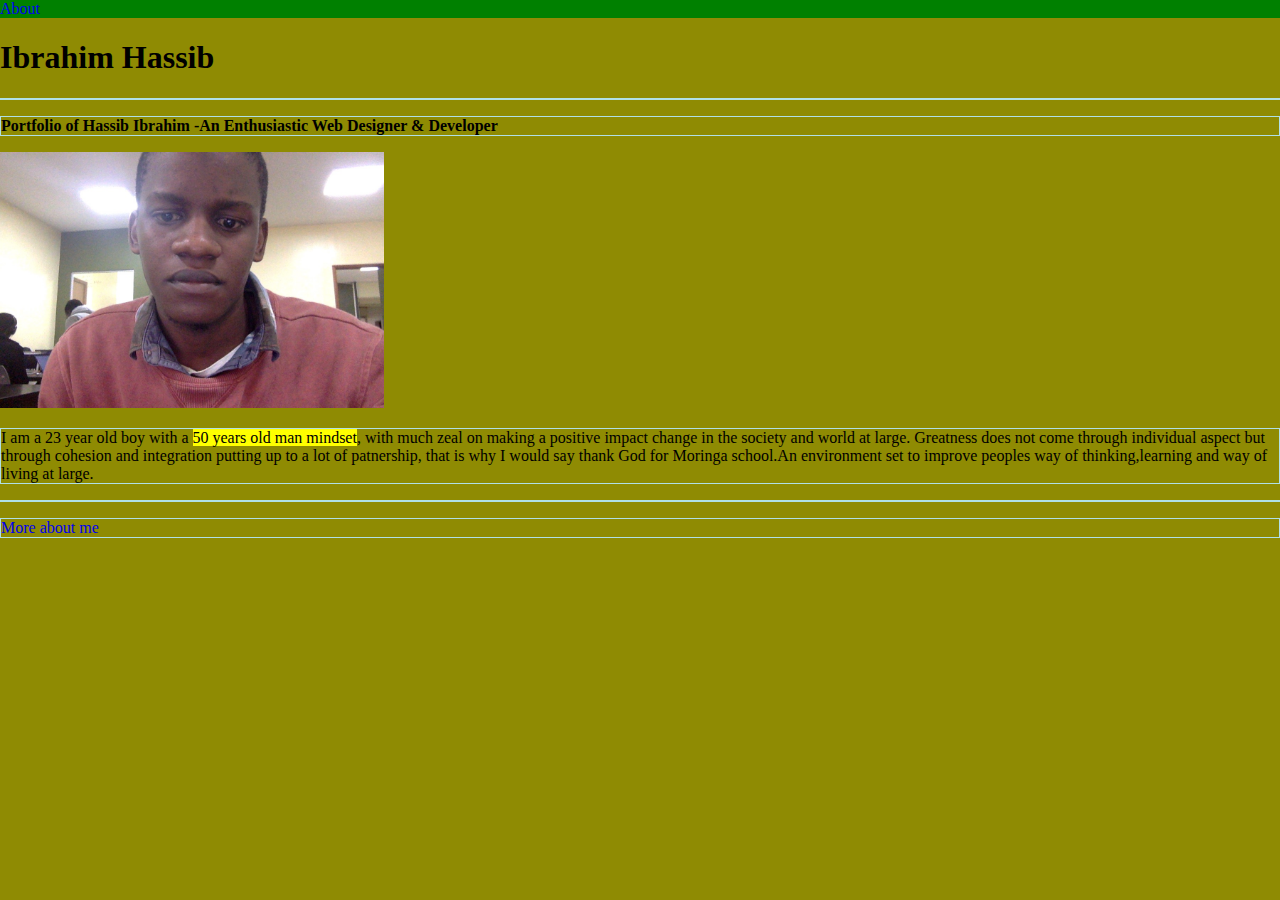
<file: index.html>
<!DOCTYPE html>
<html lang="en">

<head>

  <title>My Portfolio</title>

  <link rel="icon" href="img/img1.jpg">
  <link rel="stylesheet" href="css/app.css">
</head>

<body>
  <div class="topnav">

  <a href="about.html">About</a>
</div>

<div class="container>"

   <p><h1>Ibrahim Hassib</h1></p>

   <p><b>Portfolio of Hassib Ibrahim -An Enthusiastic Web Designer
      & Developer</b></p>

   <img src="img/img1.jpg" alt="Trapstar">
   <P>I am a 23 year old boy with a <mark>50 years old man mindset</mark>,
     with much zeal on making a positive impact change in the society and world
     at large. Greatness does not come through individual aspect but
     through cohesion and integration putting up to a lot of patnership,
     that is why I would say thank God for Moringa school.An environment
     set to improve peoples way of thinking,learning and way of living at
     large.
      <p/>
    </div> <p><a href="about.html">More about me</a></p>

    </div>
</body>

</html>
</file>
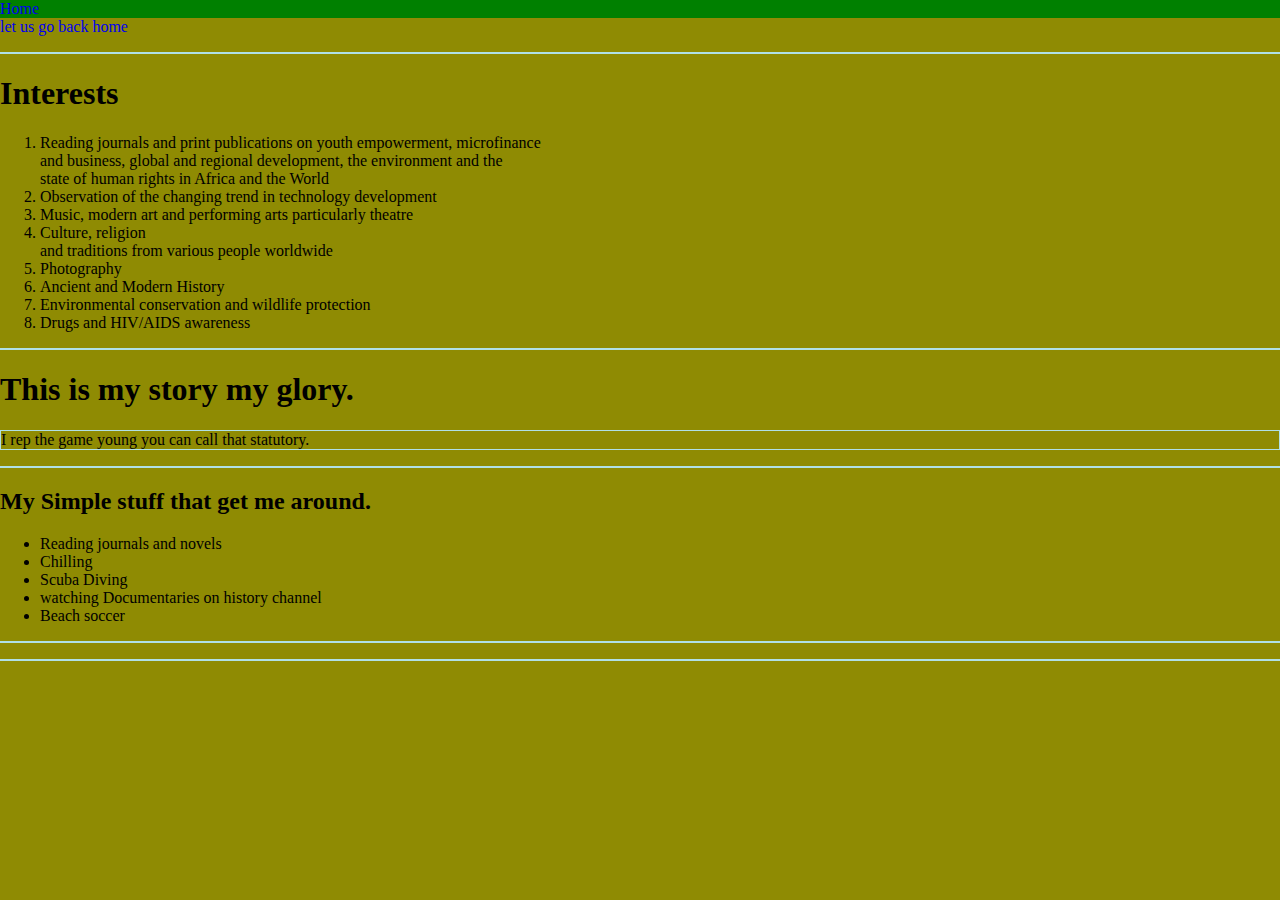
<file: about.html>
<!DOCTYPE html>
<html lang="en">

<head>
  <title>About Me</title>
</head>
<div class="topnav">
  <a class="active" href="index.html">Home</a>

</div>
<body>
  <a href="index.html">let us go back home</a>
  <link rel="stylesheet" href="css/app.css">

  <p>
    <h1>Interests </h1>
    <ol>
  <li>Reading journals and print publications on youth empowerment, microfinance
    <br>and business, global and regional development, the environment and the
     <br>state of human rights in Africa and the World </li>
  <li>Observation of the changing trend in technology development </li>
  <li>	Music, modern art and performing arts particularly theatre </li>
  <li>Culture, religion </li>                                                                                                                                                and traditions from various people worldwide
  <li>	Photography</li>
  <li>	Ancient and Modern History </li>
  <li>	Environmental conservation and wildlife protection </li>
  <li>	Drugs and HIV/AIDS awareness </li>
    </ol>
  </p>

  <h1>This is my story my glory.</h1>
  <p>I rep the game young you can call that statutory.</p>
<p>
  <h2>My Simple stuff that get me around.</h2>
    <ul>
    <li>Reading journals and novels</li>
    <li>Chilling</li>
    <li>Scuba Diving</li>
    <li>watching Documentaries on history channel</li>
    <li>Beach soccer</li>
  </ul>
</p>

<p>
</p>

</body>
</html>
</file>
<file: css/app.css>
img{
  height: 30%;
  width: 30%;
}
p {
    border: 1px solid powderblue;
}
.topnav {
    background-color: green;
    overflow: hidden;
}
body{
  margin: auto;

}
body {
  background-color: #8F8B03;
}

a{
  text-decoration: none;
}
</file>
